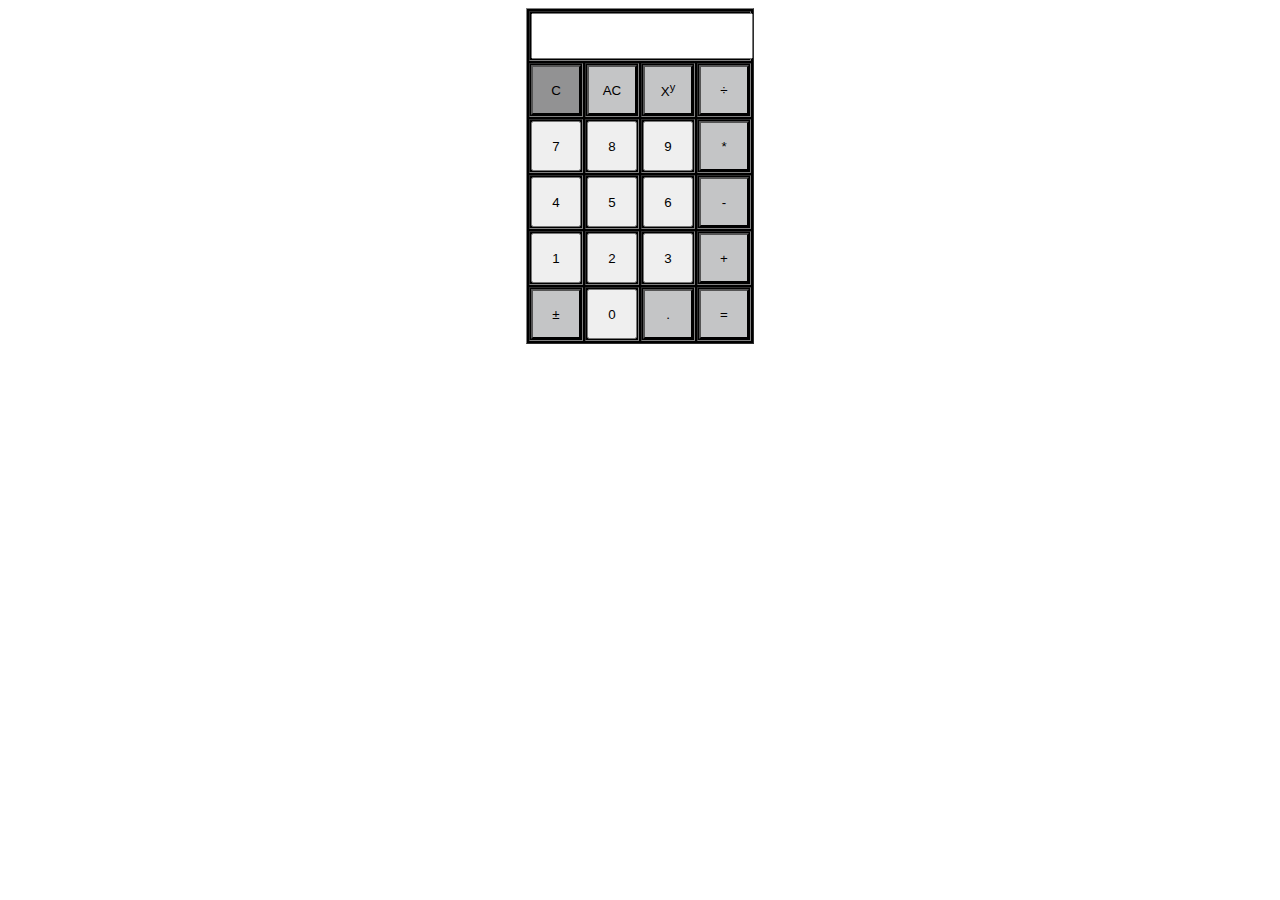
<file: Calculator-js/index.html>
<!DOCTYPE html>
<html lang="en">

<head>
    <meta charset="UTF-8">
    <title>Calculator</title>
</head>

<body>
    <div>
        <table border="1" bgcolor="black" style="margin: auto" id="calculator">
            <tr>
                <td colspan="4">
                    <input type="hidden" id="operation" value="" />
                    <input type="text" id="answer" style="height: 40px; width: 98%; text-align: right" readonly="">
                </td>
            </tr>

            <tr>
                <td>
                    <button id="C" style="background-color: #929293" value="C">C</button>
                </td>
                <td>
                    <button id="allClear" style="background-color:#c4c5c6" value="AC">AC</button>
                </td>
                <td>
                    <button id="exponent" style="background-color:#c4c5c6" value="x^y">X<sup>y</sup></button>
                </td>
                <td>
                    <button id="divide" style="background-color:#c4c5c6" value="/">&divide;</button>
                </td>
            </tr>

            <tr>
                <td>
                    <button id="7" value="7">7</button>
                </td>
                <td>
                    <button id="8" value="8">8</button>
                </td>
                <td>
                    <button id="9" value="9">9</button>
                </td>
                <td>
                    <button id="multiply" style="background-color:#c4c5c6" value="*">*</button>
                </td>
            </tr>

            <tr>
                <td>
                    <button id="4" value="4">4</button>
                </td>
                <td>
                    <button id="5" value="5">5</button>
                </td>
                <td>
                    <button id="6" value="6">6</button>
                </td>
                <td>
                    <button id="subtract" style="background-color:#c4c5c6" value="-">-</button>
                </td>
            </tr>

            <tr>
                <td>
                    <button id="1" value="1">1</button>
                </td>
                <td>
                    <button id="2" value="2">2</button>
                </td>
                <td>
                    <button id="3" value="3">3</button>
                </td>
                <td>
                    <button id="plus" style="background-color:#c4c5c6" value="+">+</button>
                </td>
            </tr>

            <tr>
                <td>
                    <button id="plusMinus" style="background-color:#c4c5c6" value="(-)">&plusmn;</button>
                </td>
                <td>
                    <button value="0" id="0">0</button>
                </td>
                <td>
                    <button id="decimal" style="background-color:#c4c5c6" value=".">.</button>
                </td>
                <td>
                    <button id="equals" style="background-color:#c4c5c6" value="=">=</button>
                </td>
            </tr>
        </table>
    </div>
    <script src="jquery.js"></script>
    <script src="script.js"></script>
</body>

</html>
</file>
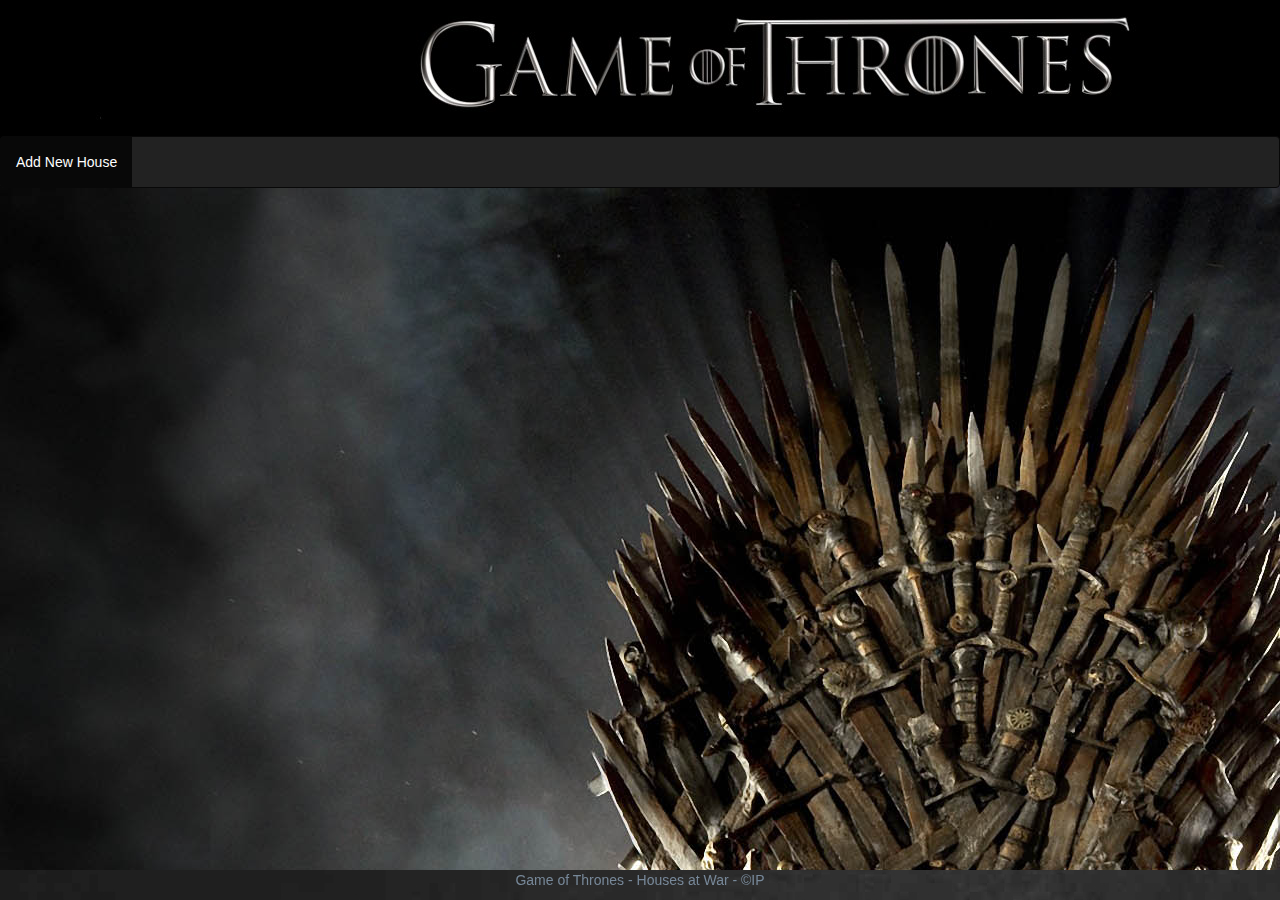
<file: GOT-game/index.html>
<!DOCTYPE html>
<html lang="en">

<head>
    <meta charset="UTF-8">
    <meta name="viewport" content="width=device-width, initial-scale=1">
    <title>Game Of Thrones</title>
    <link rel="stylesheet" href="bootstrap/css/bootstrap.css">
    <link rel="stylesheet" href="styles.css">
</head>

<body>
    <!--Header-ot......................................................-->
    <div class="jumbotron text-center" id="header">
        <br>
        <br>
    </div>
    <!--Navigacija i dodavanje na kukji-->
    <nav class="navbar navbar-inverse">
        <ul class="nav navbar-nav" id="houseMenu">
            <li class="active"><a id="addNewHouse" type="button">Add New House</a></li>
        </ul>
        </div>
        <div class="col-sm-3" hidden id="houseInputs">
            <div class="form-group">
                <label for="houseName">Name:</label>
                <input type="text" class="form-control" id="houseName" placeholder="House name">
            </div>

            <div class="form-group">
                <label for="housePop">Population:</label>
                <input type="number" class="form-control" id="housePop" placeholder="Number of people">
            </div>

            <div class="form-group">
                <label for="symbol">Symbol:</label>
                <input type="text" class="form-control" id="symbol" placeholder="Please enter a image source here">
            </div>
            <div id="lordBackground">
                <div class="form-group" id="lordDiv">
                    <label for="houseLords">Lord's Name:</label>
                    <input type="text" class="form-control lords" placeholder="name of the lord" style="margin-bottom: 10px">
                </div>
                <div class="form-group">
                    <input type="button" class="btn btn-default" value="Add More Lords" id="addMoreLords">
                </div>
            </div>
            <div class="form-group col-sm-5 col-sm-offset-5">
                <input type="button" class="btn btn-default" value="Save House" id="saveHouse">
            </div>
            <div class="form-group col-sm-1">
                <input type="button" class="btn btn-default" value="X" id="closeButton">
            </div>

        </div>

    </nav>
    <!--sredisniot del...................................................-->
    <div class="container" id="main">

    </div>
    <!--footerot.........................................................-->
    <div class="navbar-fixed-bottom" id="footer">
        <p>Game of Thrones - Houses at War - &copy;IP</p>
    </div>

    <!--skripti...........................................................-->
    <script src="jquery.js"></script>
    <script src="bootstrap/js/bootstrap.js"></script>
    <script src="script.js"></script>
</body>

</html>
</file>
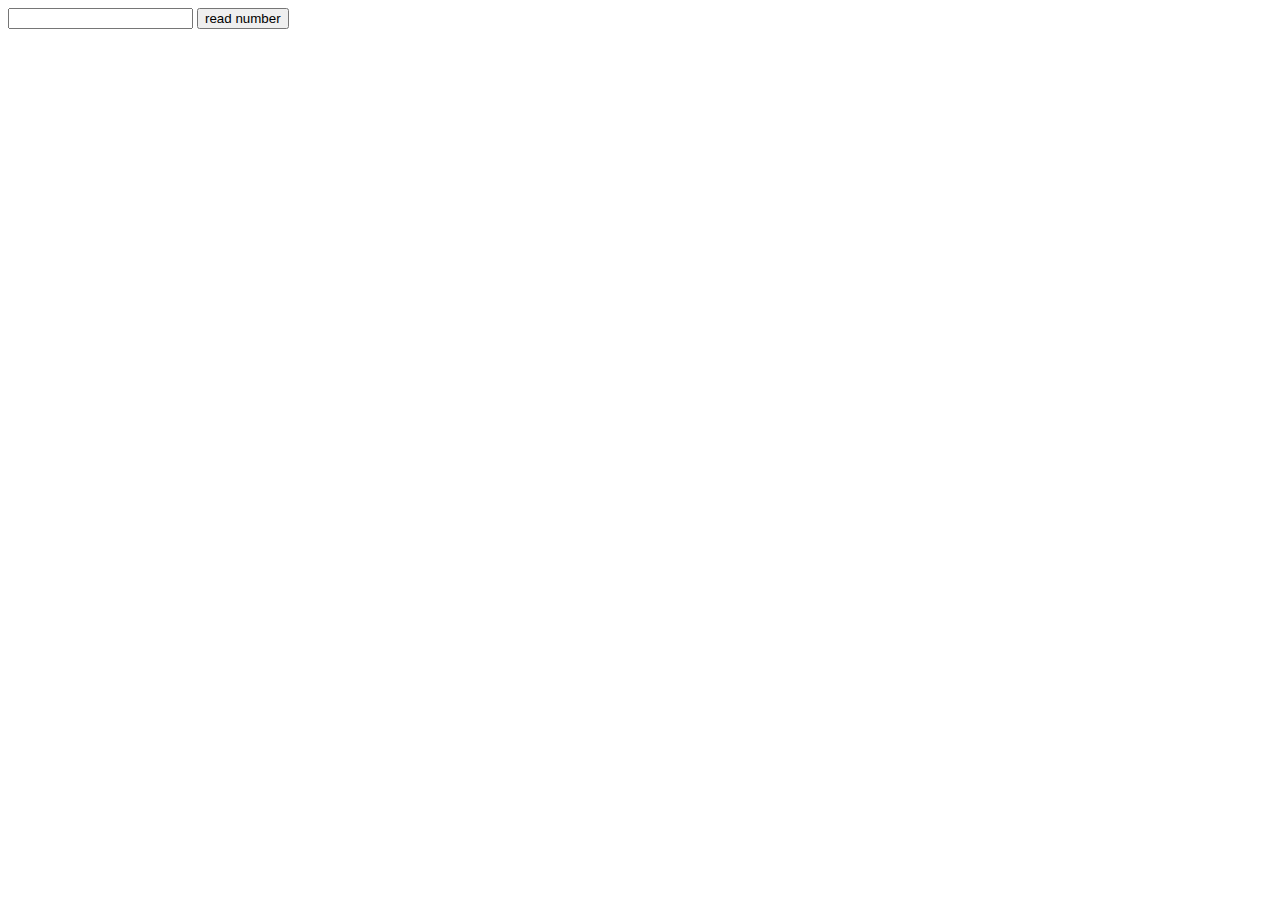
<file: NumberToWords/index.html>
<!DOCTYPE html>
<html lang="en">

<head>
    <meta charset="UTF-8">
    <title>NumberToWords</title>
</head>

<body>
    
<input id="input" type="number">
<input id="button" type="button" value="read number">

    <script src="jquery.js"></script>
    <script src="script.js"></script>
</body>

</html>
</file>
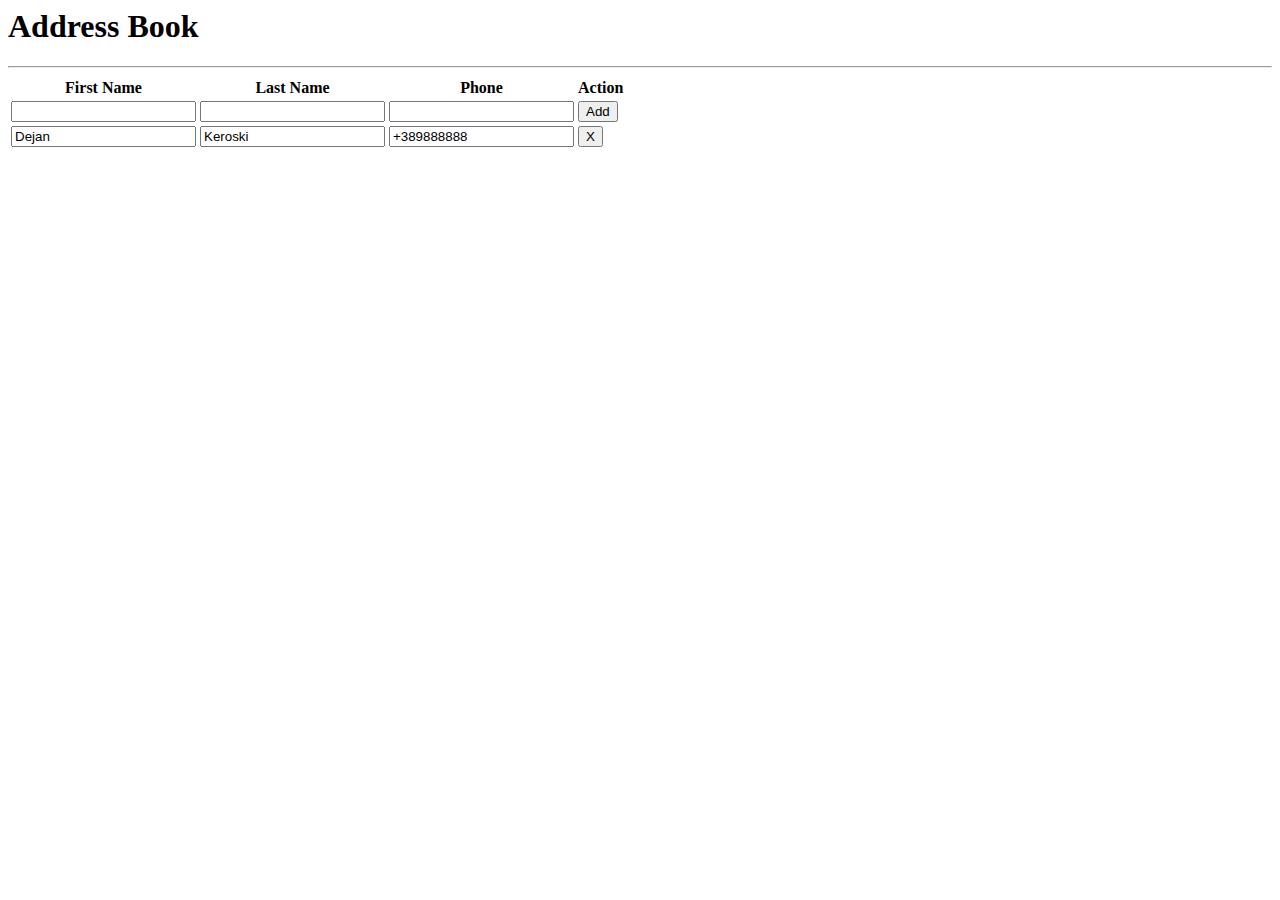
<file: Exercices/phonebook/bookAdress/index.html>
<!DOCTYPE>
<html>
<body>
  <div class="container">
    <header>
      <h1>Address Book</h1>
      <hr/>
    </header>
    <table id='table1' class="table table-bordered">
      <thead>
        <tr>
          <th>First Name</th>
          <th>Last Name</th>
          <th>Phone</th>
          <th>Action</th>
        </tr>
      </thead>
      <tbody>
          <tr>
          <td>
            <input id='firstName' class='form-control' type="text" />
          </td>
          <td>
            <input id='lastName' class='form-control' type="text" />
          </td>
          <td>
            <input id='phone' class='form-control' type="number" />
          </td>
          <td>
            <div class="text-center">
              <button id='add' class='btn btn-block'/>Add</button>
            </div>
          </td>
        </tr>
      </tbody>
      <tfoot>
        
      </tfoot>
    </table>
  </div>

  <script src="jquery-3.1.1.js"></script>
  <script src="script.js">  </script>
</body>
</html>
</file>
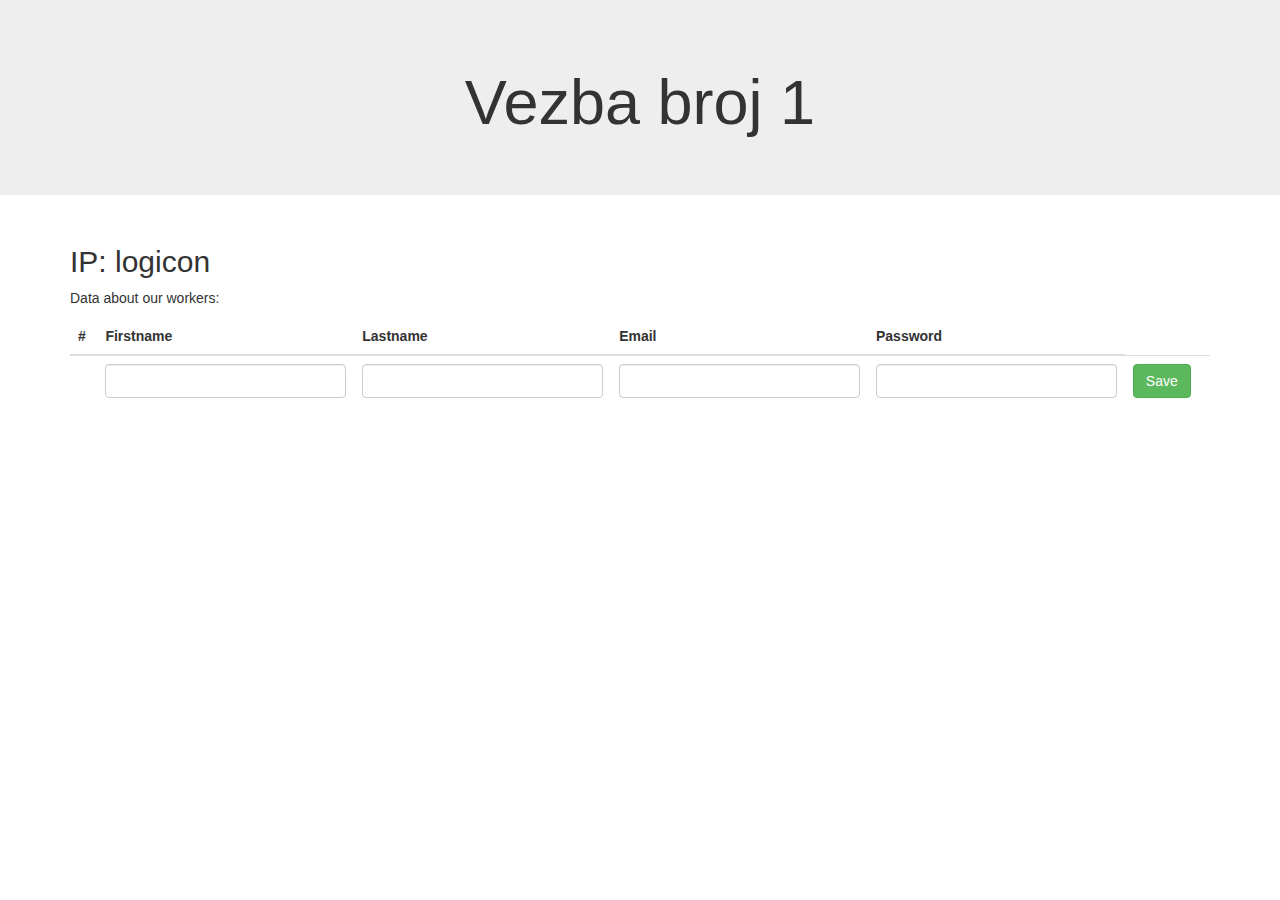
<file: Exercices/vezbi/vezba1/index.html>
<!DOCTYPE html>
<html lang="en">

<head>
    <meta charset="UTF-8">
    <title>Vezba 1t</title>
    <link rel="stylesheet" href="bootstrap/css/bootstrap.css">
    <link rel="stylesheet" href="styles.css">
</head>

<body>
    <!--headerot-->
    <div class="jumbotron text-center" id="header">
        <h1>Vezba broj 1</h1>
    </div>

    <!--tabelata od ovde pocvit-->
    <div class="container">
        <h2>IP: logicon</h2>
        <p>Data about our workers:</p>
        <table class="table table-hover ">
            <thead>
                <tr>
                    <th>#</th>
                    <th>Firstname</th>
                    <th>Lastname</th>
                    <th>Email</th>
                    <th>Password</th>
                </tr>
            </thead>
            <tbody>
                <tr>
                    <td> <p></p></td>
                    <td> <input type="text" class="form-control" id="firstName" ></td>
                    <td> <input type="text" class="form-control" id="lastName"></td>
                    <td> <input type="email" class="form-control" id="email"></td>
                    <td> <input type="password" class="form-control" id="password"></td>
                    <td> <input type="button" class="btn btn-success" id="saveButton" value="Save"></td>
                </tr>
            </tbody>
            <tfoot id="tfoot">

            </tfoot>
        </table>
    </div>




    <!--skripti...........................................................-->
    <script src="jquery.js"></script>
    <script src="bootstrap/js/bootstrap.js"></script>
    <script src="script.js"></script>
</body>

</html>
</file>
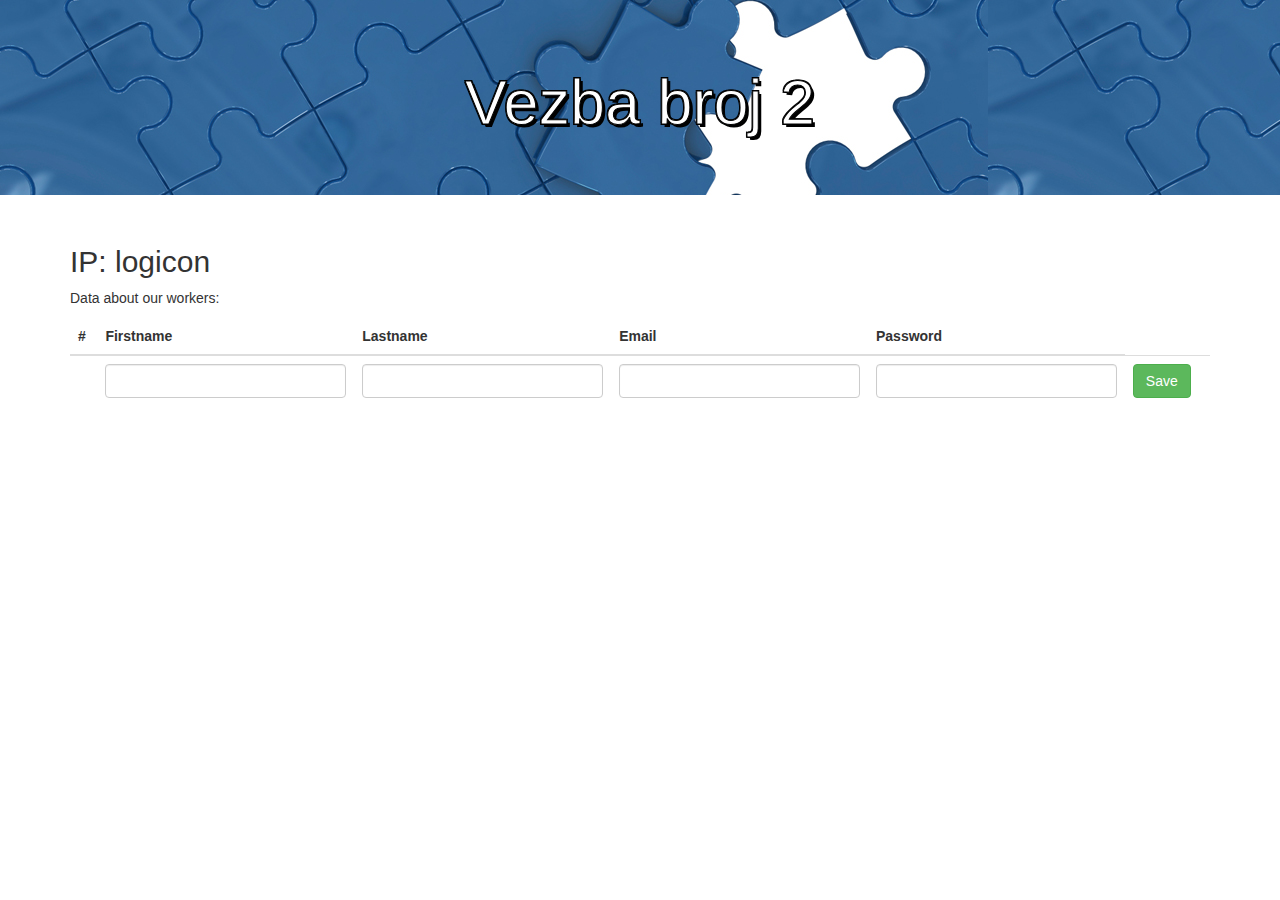
<file: Exercices/vezbi/vezba2/index.html>
<!DOCTYPE html>
<html lang="en">

<head>
    <meta charset="UTF-8">
    <title>Vezba 2</title>
    <link rel="stylesheet" href="bootstrap/css/bootstrap.css">
    <link rel="stylesheet" href="styles.css">
</head>

<body>
    <!--headerot-->
    <div class="jumbotron text-center" id="header">
        <h1>Vezba broj 2</h1>
    </div>

    <!--tabelata od ovde pocvit-->
    <div class="container">
        <h2>IP: logicon</h2>
        <p>Data about our workers:</p>
        <table class="table table-hover ">
            <thead>
                <tr>
                    <th>#</th>
                    <th>Firstname</th>
                    <th>Lastname</th>
                    <th>Email</th>
                    <th>Password</th>
                </tr>
            </thead>
            <tbody>
                <tr>
                    <td> <p></p></td>
                    <td> <input type="text" class="form-control" id="firstName" ></td>
                    <td> <input type="text" class="form-control" id="lastName"></td>
                    <td> <input type="email" class="form-control" id="email"></td>
                    <td> <input type="password" class="form-control" id="password"></td>
                    <td> <input type="button" class="btn btn-success" id="saveButton" value="Save"></td>
                </tr>
            </tbody>
            <tfoot id="tfoot">

            </tfoot>
        </table>
    </div>




    <!--skripti...........................................................-->
    <script src="jquery.js"></script>
    <script src="bootstrap/js/bootstrap.js"></script>
    <script src="script.js"></script>
</body>

</html>
</file>
<file: GOT-game/styles.css>
body {
    background-color: #dbdbdb;
    background-image: url('images/the-throne.jpg');
    background-position: 0px 180px; 
    color: antiquewhite;
}

#header {
    background-image: url('images/gothead2.1.jpg');
    margin-bottom: 0px;
}

#footer {
    text-align: center;
    color: lightslategray;
    background-image: url('images/symbols.jpg');
}

#houseInputs label {
    color:whitesmoke;
}

#lordBackground p {
    color: floralwhite;
}

#lordBackground {
    margin-bottom: 20px;
    padding: 10px;
    background-color: #4c4c4c;
}

#houseInputs {
    padding: 10px;
    background-color: black;
}

#saveHouse {
    color: white;
    background-color: #4d0000;
}

.houseImage {
    max-width: 300px;
    max-height: 300px;
}

textarea    {
    color: black;
    height: 270px;
    width: 270px;
}

div.houseRow {
    background-color:rgba(38, 37, 37, 0.7);
    margin-bottom: 20px;
}
</file>
<file: Exercices/vezbi/vezba1/styles.css>
.btn-primary, .btn-danger {
    display: none;
}
</file>
<file: Exercices/vezbi/vezba2/styles.css>
.btn-primary, .btn-danger {
    display: none;
}

#header {
    background-image: url('imgs/puzzlehead.jpg');
    -webkit-text-stroke: 1px black;
    color: white;
    text-shadow:
       3px 3px 0 #000,
     -1px -1px 0 #000,  
      1px -1px 0 #000,
      -1px 1px 0 #000,
       1px 1px 0 #000;
}
</file>
